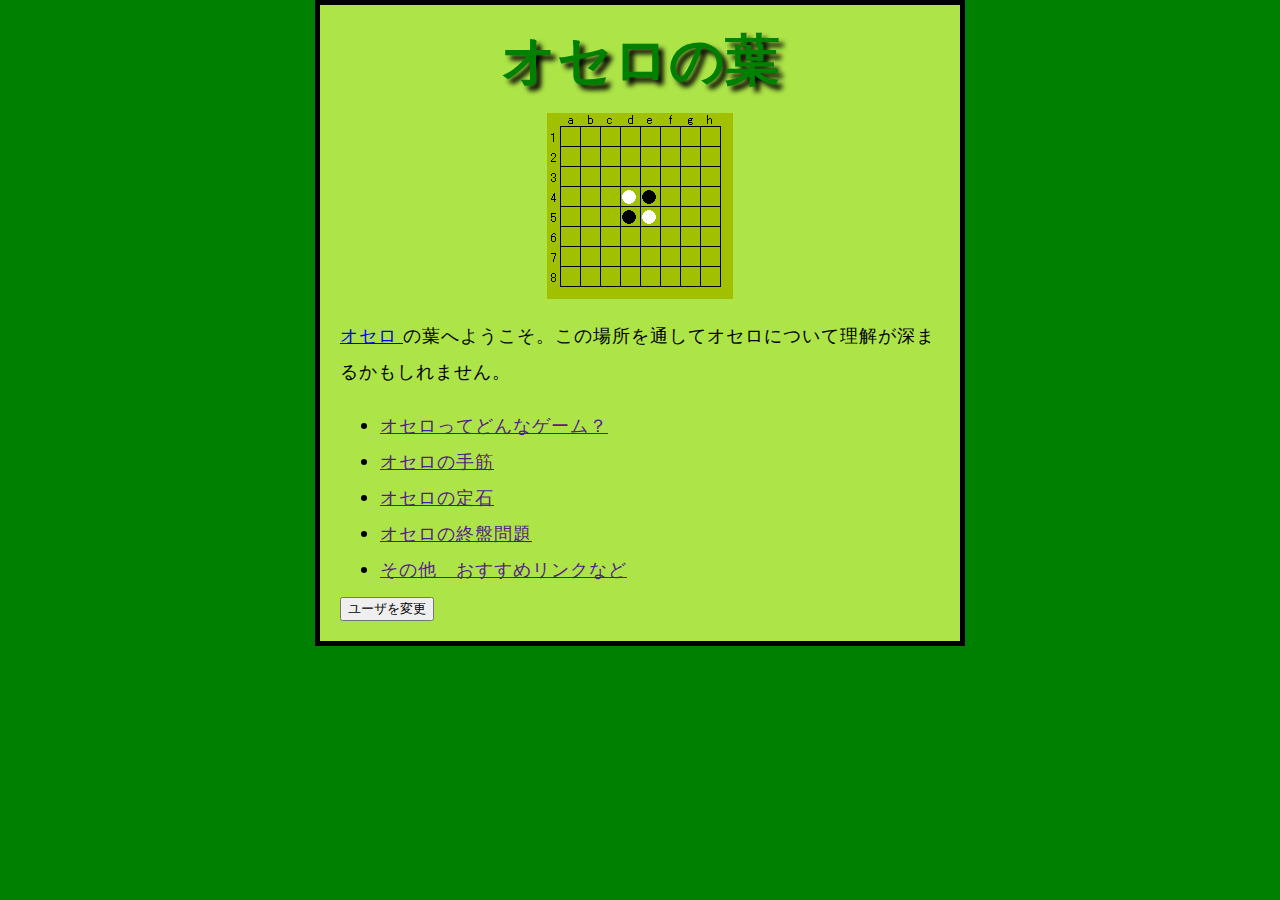
<file: test-site/index.html>
<!DOCTYPE html>
<html>
    <head>
        <meta charset='utf-8'>
        <title>オセロの葉</title>
        <link href='styles/style.css' rel='stylesheet' type='text/css'>
        <link href="https://fonts.googleapis.com/css2?family=Open+Sans:wght@600&display=swap" rel="stylesheet">
    </head>
    <body>
        <h1>オセロの葉</h1>
        <img src='images/othello-icon.png' alt='オセロの画像'>
        <p><a href='https://ja.wikipedia.org/wiki/%E3%82%AA%E3%82%BB%E3%83%AD_(%E3%83%9C%E3%83%BC%E3%83%89%E3%82%B2%E3%83%BC%E3%83%A0)'>オセロ
        </a>の葉へようこそ。この場所を通してオセロについて理解が深まるかもしれません。</p>
        <ul>
            <li><a href=''>オセロってどんなゲーム？</a></li>
            <li><a href=''>オセロの手筋</a></li>
            <li><a href=''>オセロの定石</a></li>
            <li><a href=''>オセロの終盤問題</a></li>
            <li><a href=''>その他　おすすめリンクなど</a></li>
        </ul>
        <button>ユーザを変更</button>
        <script src='scripts/main.js'></script>
    </body>
</html>
</file>
<file: test-site/styles/style.css>
html { 
    background-color: green;
    font-size: 10px;
    font-family: 'Open Sans', sans-serif;
}
h1 {
    color: green;
    font-size: 55px;
    text-align: center;
    margin: 0;
    padding: 15px 0;
    text-shadow: 5px 5px 5px black;
}
p,li {
    font-size: 18px;
    line-height: 2;
    letter-spacing: 1px;
}
body {
    background-color: #ade447;
    width: 600px;
    margin: 0 auto;
    padding: 0 20px 20px 20px;
    border: 5px solid black;
}
img {
    display: block;
    margin: 0 auto;
}
</file>
